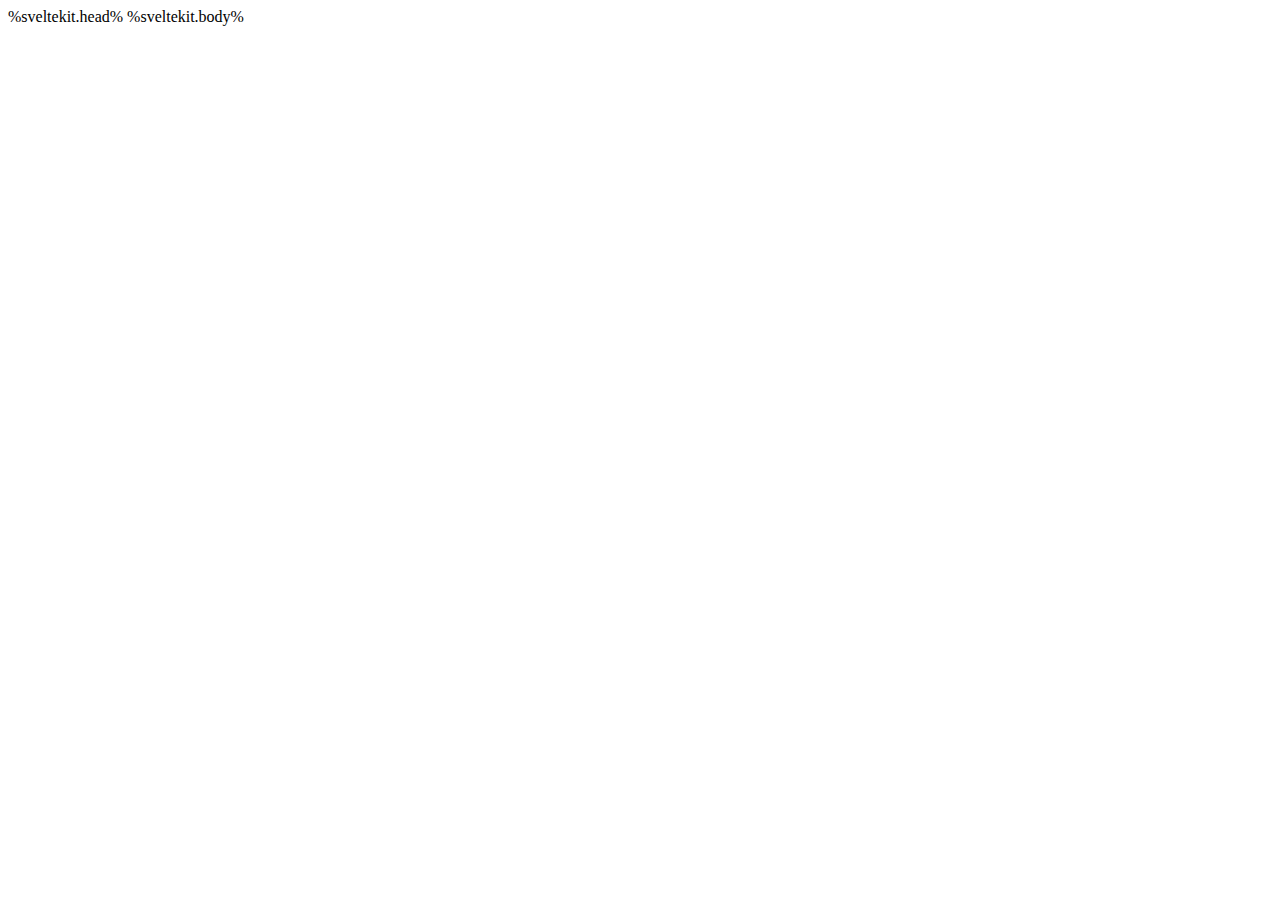
<file: src/app.html>
<!DOCTYPE html>
<html lang="ko">
	<head>
		<meta charset="utf-8" />	
		<link rel="icon" href="%sveltekit.assets%/units.png" />
		<meta name="viewport" content="width=device-width" />
		<title>태성고등학교 입시포털</title>
		%sveltekit.head%
	</head>
	<body data-sveltekit-preload-data="hover">
		<div style="display: contents">%sveltekit.body%</div>
	</body>
</html>
</file>
